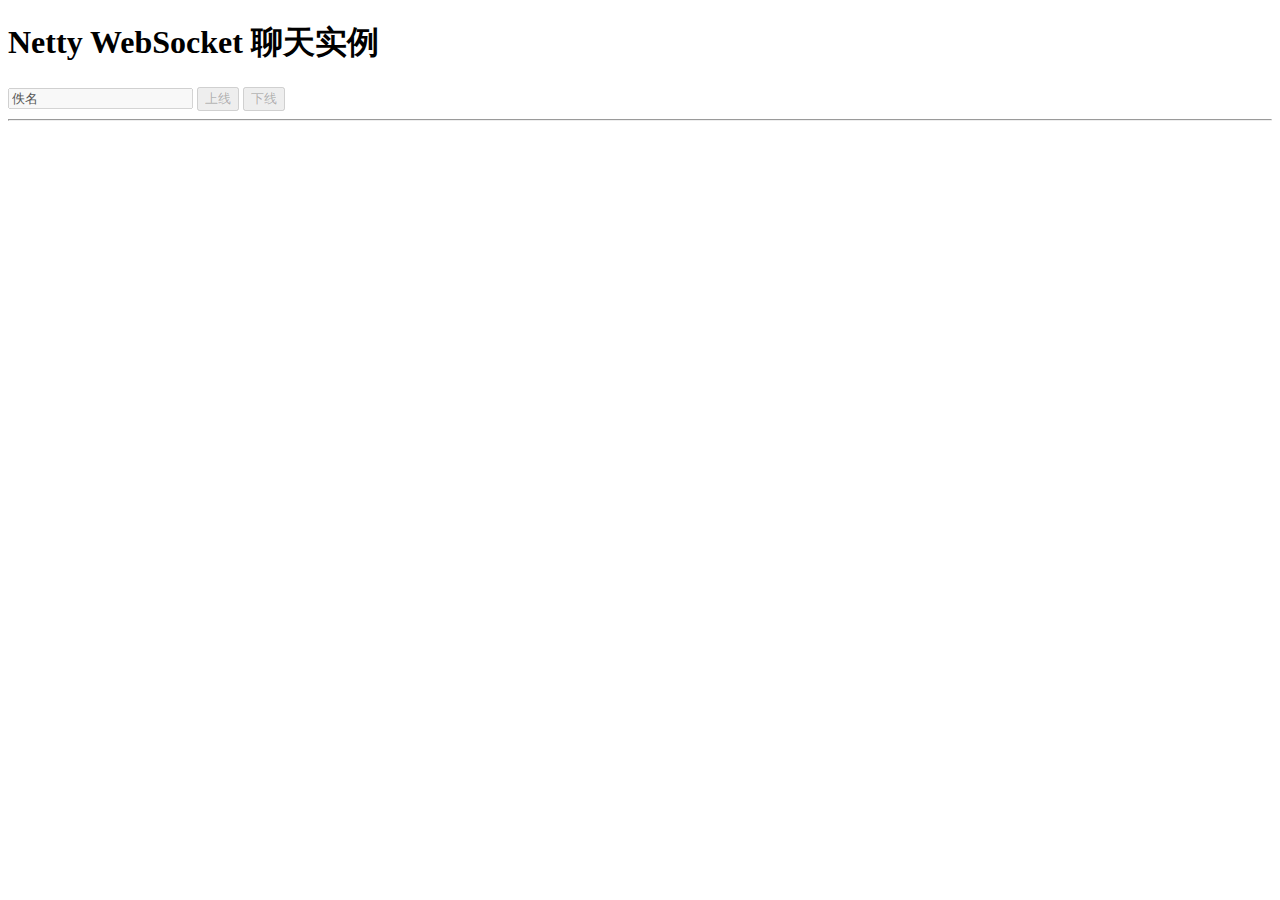
<file: src/main/resources/netty/banana.html>
<!DOCTYPE html>
<html>
<head>
<meta charset="UTF-8">
<title>Netty WebSocket 聊天实例</title>
</head>
<script src="jquery.min.js" type="text/javascript"></script>
<script src="map.js" type="text/javascript"></script>
<script type="text/javascript">
$(document).ready(function() {
	var uuid = guid(); // uuid在一个会话唯一
	var nameOnline = ''; // 上线姓名
	var onlineName = new Map(); // 已上线人员, <requestId, name>
	
	$("#name").attr("disabled","disabled");
	$("#onlineBtn").attr("disabled","disabled");
	$("#downlineBtn").attr("disabled","disabled");
	
	$("#banana").hide();

    // 初始化websocket
	var socket;
	if (!window.WebSocket) {
		window.WebSocket = window.MozWebSocket;
	}
	if (window.WebSocket) {
			socket = new WebSocket("ws://192.168.0.199:9090/adfgdf");
		socket.onmessage = function(event) {
			console.log("收到服务器消息:");
			console.log(event);
			if (event.data.indexOf("isSucc") != -1) {// 这里需要判断是客户端请求服务端返回后的消息（response）
				var response = JSON.parse(event.data);
				if (response != undefined && response != null) {
				    if (response.serviceId == 1001) { // 上线
						if (response.isSucc) {
							// 上线成功，初始化已上线人员
							onlineName.clear();
							$("#showOnlineNames").empty();
							for (var reqId in response.hadOnline) {
								onlineName.put(reqId, response.hadOnline[reqId]);
							}
							initOnline();
							
							$("#name").attr("disabled","disabled");
							$("#onlineBtn").attr("disabled","disabled");
							$("#downlineBtn").removeAttr("disabled");
							$("#banana").show();
						} else {
							alert("上线失败");
						}
					} else if (response.serviceId == 1004) {
						if (response.isSucc) {
						    onlineName.clear();
							$("#showBanana").empty();
							$("#showOnlineNames").empty();
							$("#name").removeAttr("disabled");
							$("#onlineBtn").removeAttr("disabled");
							$("#downlineBtn").attr("disabled","disabled");
							$("#banana").hide();
						} else {
							alert("下线失败");
						}
					}
				}
			} else {// 还是服务端向客户端的请求（request）
			    var request = JSON.parse(event.data);
				if (request != undefined && request != null) {
				    if (request.serviceId == 1001 || request.serviceId == 1004) { // 有人上线/下线
					    if (request.serviceId == 1001) {
							onlineName.put(request.requestId, request.name);
						}
						if (request.serviceId == 1004) {
							onlineName.removeByKey(request.requestId);
						}
					    
						initOnline();
					} else if (request.serviceId == 1003) { // 有人发消息
					    appendBanana(request.name, request.message);
					}
				}
			}
		};
		socket.onopen = function(event) {
			console.log(event);
			$("#name").removeAttr("disabled");
			$("#onlineBtn").removeAttr("disabled");
			console.log("已连接服务器");
			//socket.send(JSON.stringify({"requestId":uuid, "serviceId":1001}));
		};
		socket.onclose = function(event) { // WebSocket 关闭
			console.log("WebSocket已经关闭!");
		};
		socket.onerror = function(event) {
			console.log("WebSocket异常!");
		};
	} else {
		alert("抱歉，您的浏览器不支持WebSocket协议!");
	}
	
	// WebSocket发送请求
	function send(message) {
		if (!window.WebSocket) {
			return;
		}
		if (socket.readyState == WebSocket.OPEN) {
			socket.send(message);
		} else {
			console.log("WebSocket连接没有建立成功!");
			alert("您还未连接上服务器，请刷新页面重试");
		}
	}
	
	// 刷新上线人员
	function initOnline() {
	    $("#showOnlineNames").empty();
		for (var i=0;i<onlineName.size();i++) {
			$("#showOnlineNames").append('<tr><td>' + (i+1) + '</td>' +
			'<td>' + onlineName.element(i).value + '</td>' +
			'</tr>');
		}
	}
	// 追加聊天信息
	function appendBanana(name, message) {
	    $("#showBanana").append('<tr><td>' + name + ': ' + message + '</td></tr>');
	}
	
	$("#onlineBtn").bind("click", function() {
	    var name = $("#name").val();
	    if (name == null || name == '') {
	        alert("请输入您的尊姓大名");
		    return;
	    }

		nameOnline = name;
		// 上线
		send(JSON.stringify({"requestId":uuid, "serviceId":1001, "name":name}));
	});
	
	$("#downlineBtn").bind("click", function() {
		// 下线
		send(JSON.stringify({"requestId":uuid, "serviceId":1004}));
	});
	
	$("#sendBtn").bind("click", function() {
		var message = $("#messageInput").val();
	    if (message == null || message == '') {
	        alert("请输入您的聊天信息");
		    return;
	    }
		
		// 发送聊天消息
		send(JSON.stringify({"requestId":uuid, "serviceId":1002, "name":nameOnline, "message":message}));
		$("#messageInput").val("");
	});
	
});

function guid() {
    function S4() {
       return (((1+Math.random())*0x10000)|0).toString(16).substring(1);
    }
    return (S4()+S4()+"-"+S4()+"-"+S4()+"-"+S4()+"-"+S4()+S4()+S4());
}
</script>
<body>
  <h1>Netty WebSocket 聊天实例</h1>
  <input type="text" id="name" value="佚名" placeholder="姓名" />
  <input type="button" id="onlineBtn" value="上线" />
  <input type="button" id="downlineBtn" value="下线" />
  <hr/>
  <table id="banana" border="1" >
    <tr>
	  <td width="600" align="center">聊天</td>
	  <td width="100" align="center">上线人员</td>
	</tr>
	<tr height="200" valign="top">
	  <td>
	    <table id="showBanana" border="0" width="600">
			<!--
		    <tr>
		      <td>张三: 大家好</td>
		    </tr>
		    <tr>
		      <td>李四: 欢迎加入群聊</td>
		    </tr>
			-->
		</table>
	  </td>
	  <td>
	    <table id="showOnlineNames" border="0">
		    <!--
		    <tr>
			  <td>1</td>
			  <td>张三</td>
			<tr/>
			<tr>
			  <td>2</td>
			  <td>李四</td>
			<tr/>
			-->
		</table>
	  </td>
	</tr>
	<tr height="40">
	  <td></td>
	  <td></td>
	</tr>
	<tr>
	  <td>
	    <input type="text" id="messageInput"  style="width:590px" placeholder="巴拉巴拉点什么吧" />
	  </td>
	  <td>
	    <input type="button" id="sendBtn" value="发送" />
	  </td>
	</tr>
  </table>

</body>
</html>
</file>
